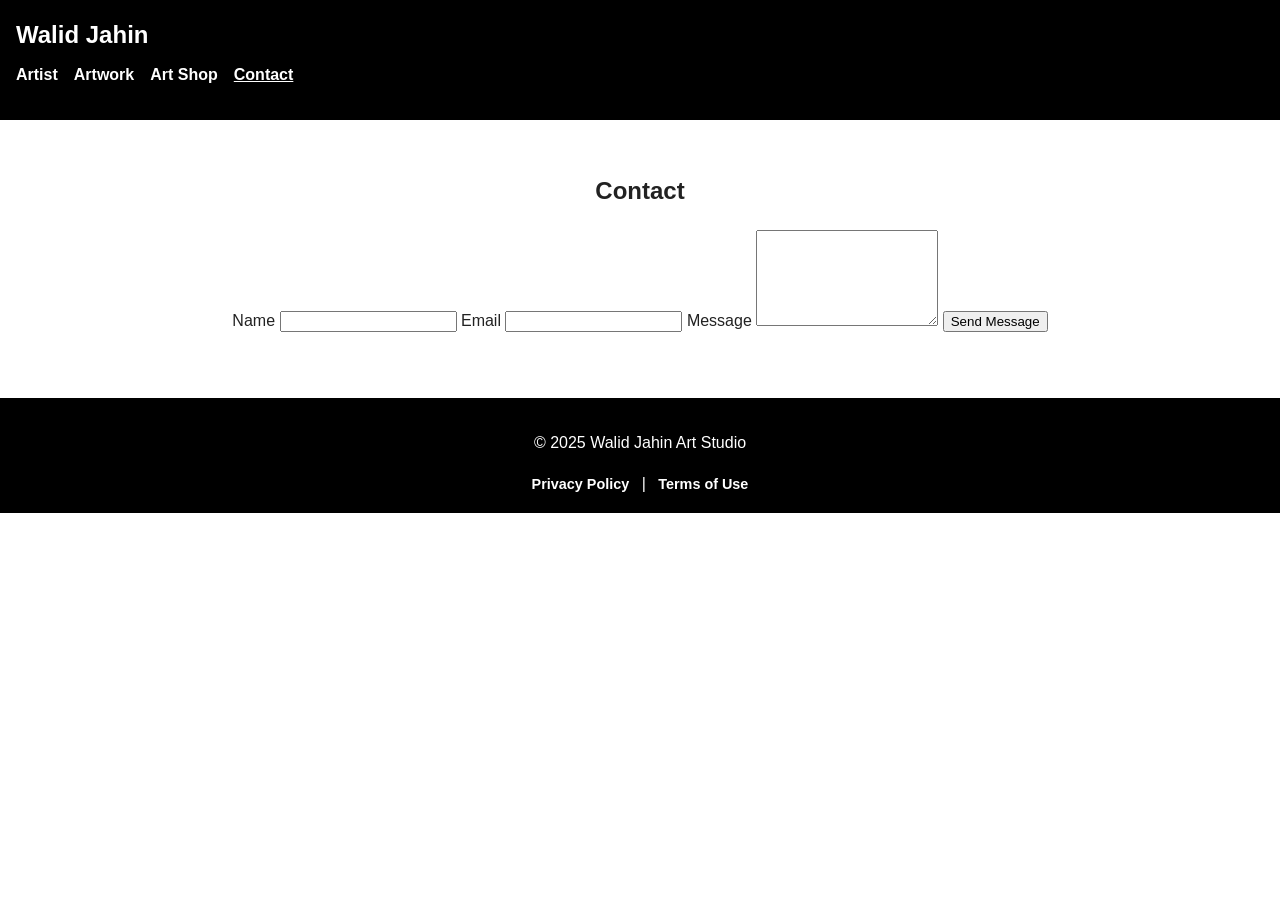
<file: docs/contact.html>
<!DOCTYPE html>
<html lang="en">
<head>
  <meta charset="UTF-8" />
  <meta name="viewport" content="width=device-width, initial-scale=1.0" />
  <title>Contact | Walid Jahin</title>
  <link rel="stylesheet" href="css/style.css" />
</head>
<body>
  <header>
    <h1><a href="index.html">Walid Jahin</a></h1>
    <nav>
      <ul>
        <li><a href="artist.html">Artist</a></li>
        <li><a href="artwork.html">Artwork</a></li>
        <li><a href="artshop.html">Art Shop</a></li>
        <li><a href="contact.html" class="active">Contact</a></li>
      </ul>
    </nav>
  </header>

  <main>
    <section class="contact-form">
      <h2>Contact</h2>
      <form action="#" method="post">
        <label for="name">Name</label>
        <input type="text" id="name" name="name" required />

        <label for="email">Email</label>
        <input type="email" id="email" name="email" required />

        <label for="message">Message</label>
        <textarea id="message" name="message" rows="6" required></textarea>

        <button type="submit">Send Message</button>
      </form>
    </section>
  </main>

  <footer>
    <p>&copy; 2025 Walid Jahin Art Studio</p>
    <nav>
      <a href="privacy.html">Privacy Policy</a> |
      <a href="terms.html">Terms of Use</a>
    </nav>
  </footer>
</body>
</html>
</file>
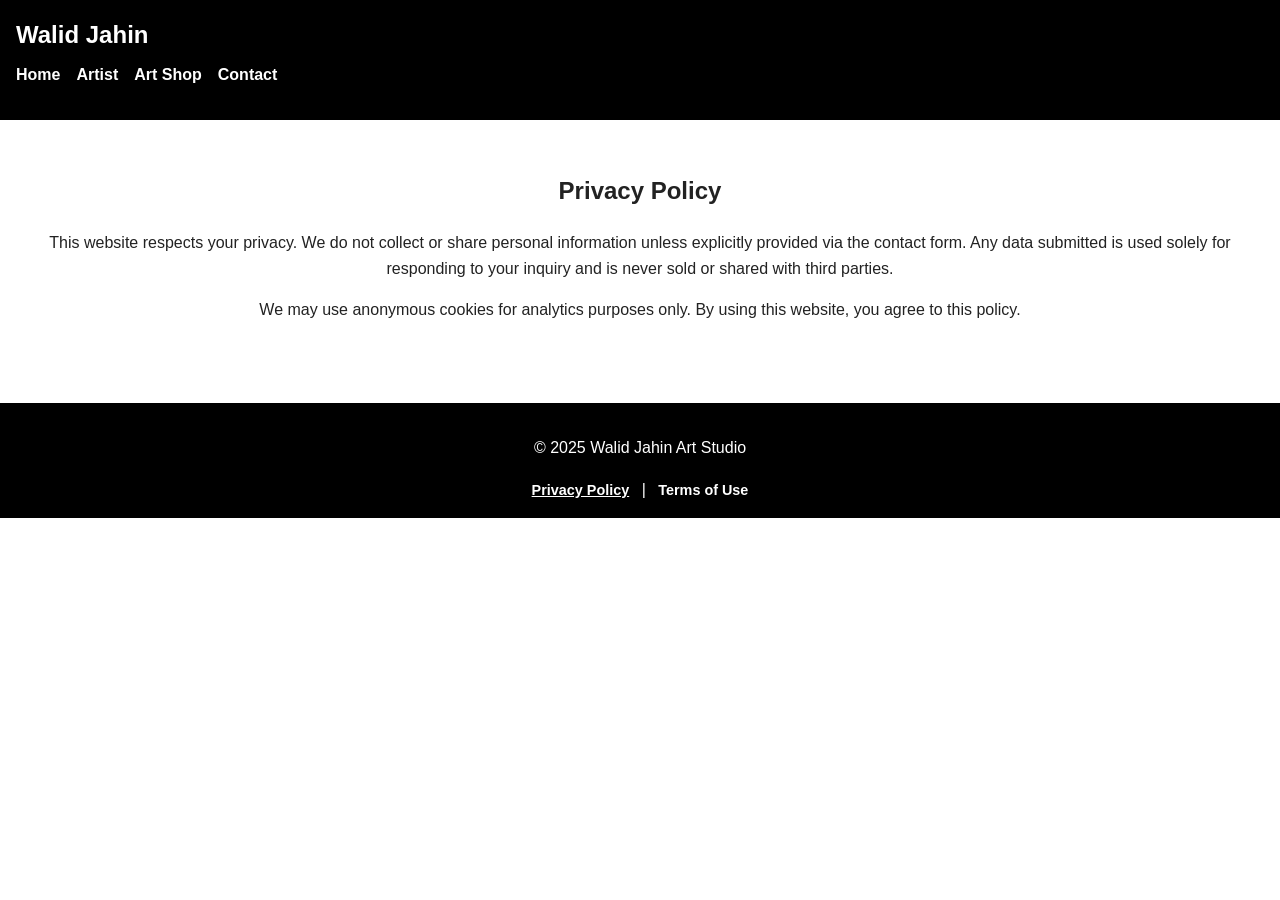
<file: docs/privacy.html>
<!DOCTYPE html>
<html lang="en">
<head>
  <meta charset="UTF-8" />
  <meta name="viewport" content="width=device-width, initial-scale=1.0" />
  <title>Privacy Policy | Walid Jahin</title>
  <link rel="stylesheet" href="css/style.css" />
</head>
<body>
  <header>
    <h1><a href="index.html">Walid Jahin</a></h1>
    <nav>
      <ul>
        <li><a href="index.html">Home</a></li>
        <li><a href="artist.html">Artist</a></li>
        <li><a href="artshop.html">Art Shop</a></li>
        <li><a href="contact.html">Contact</a></li>
      </ul>
    </nav>
  </header>

  <main>
    <section class="policy">
      <h2>Privacy Policy</h2>
      <p>This website respects your privacy. We do not collect or share personal information unless explicitly provided via the contact form. Any data submitted is used solely for responding to your inquiry and is never sold or shared with third parties.</p>
      <p>We may use anonymous cookies for analytics purposes only. By using this website, you agree to this policy.</p>
    </section>
  </main>

  <footer>
    <p>&copy; 2025 Walid Jahin Art Studio</p>
    <nav>
      <a href="privacy.html" class="active">Privacy Policy</a> |
      <a href="terms.html">Terms of Use</a>
    </nav>
  </footer>
</body>
</html>
</file>
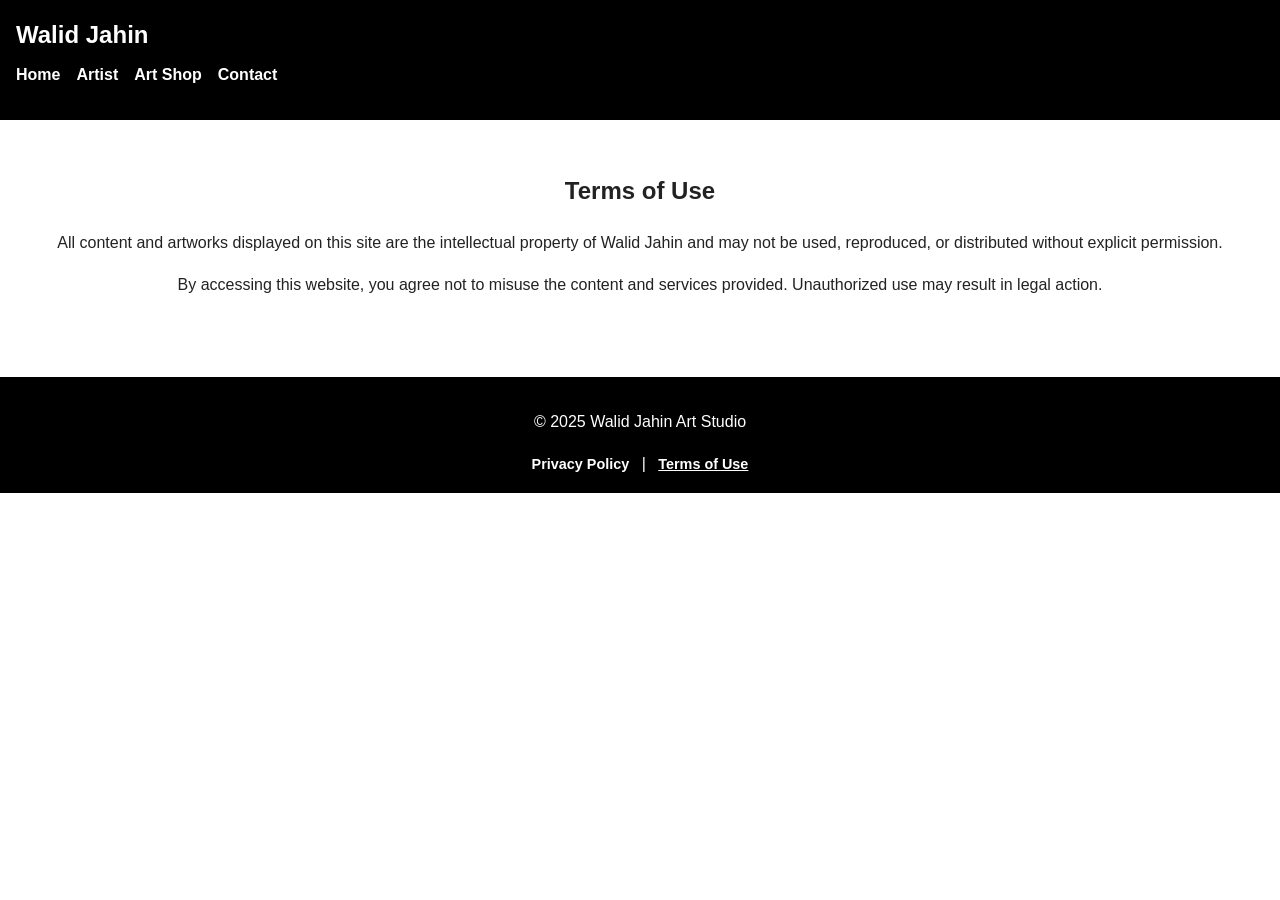
<file: docs/terms.html>
<!DOCTYPE html>
<html lang="en">
<head>
  <meta charset="UTF-8" />
  <meta name="viewport" content="width=device-width, initial-scale=1.0" />
  <title>Terms of Use | Walid Jahin</title>
  <link rel="stylesheet" href="css/style.css" />
</head>
<body>
  <header>
    <h1><a href="index.html">Walid Jahin</a></h1>
    <nav>
      <ul>
        <li><a href="index.html">Home</a></li>
        <li><a href="artist.html">Artist</a></li>
        <li><a href="artshop.html">Art Shop</a></li>
        <li><a href="contact.html">Contact</a></li>
      </ul>
    </nav>
  </header>

  <main>
    <section class="terms">
      <h2>Terms of Use</h2>
      <p>All content and artworks displayed on this site are the intellectual property of Walid Jahin and may not be used, reproduced, or distributed without explicit permission.</p>
      <p>By accessing this website, you agree not to misuse the content and services provided. Unauthorized use may result in legal action.</p>
    </section>
  </main>

  <footer>
    <p>&copy; 2025 Walid Jahin Art Studio</p>
    <nav>
      <a href="privacy.html">Privacy Policy</a> |
      <a href="terms.html" class="active">Terms of Use</a>
    </nav>
  </footer>
</body>
</html>
</file>
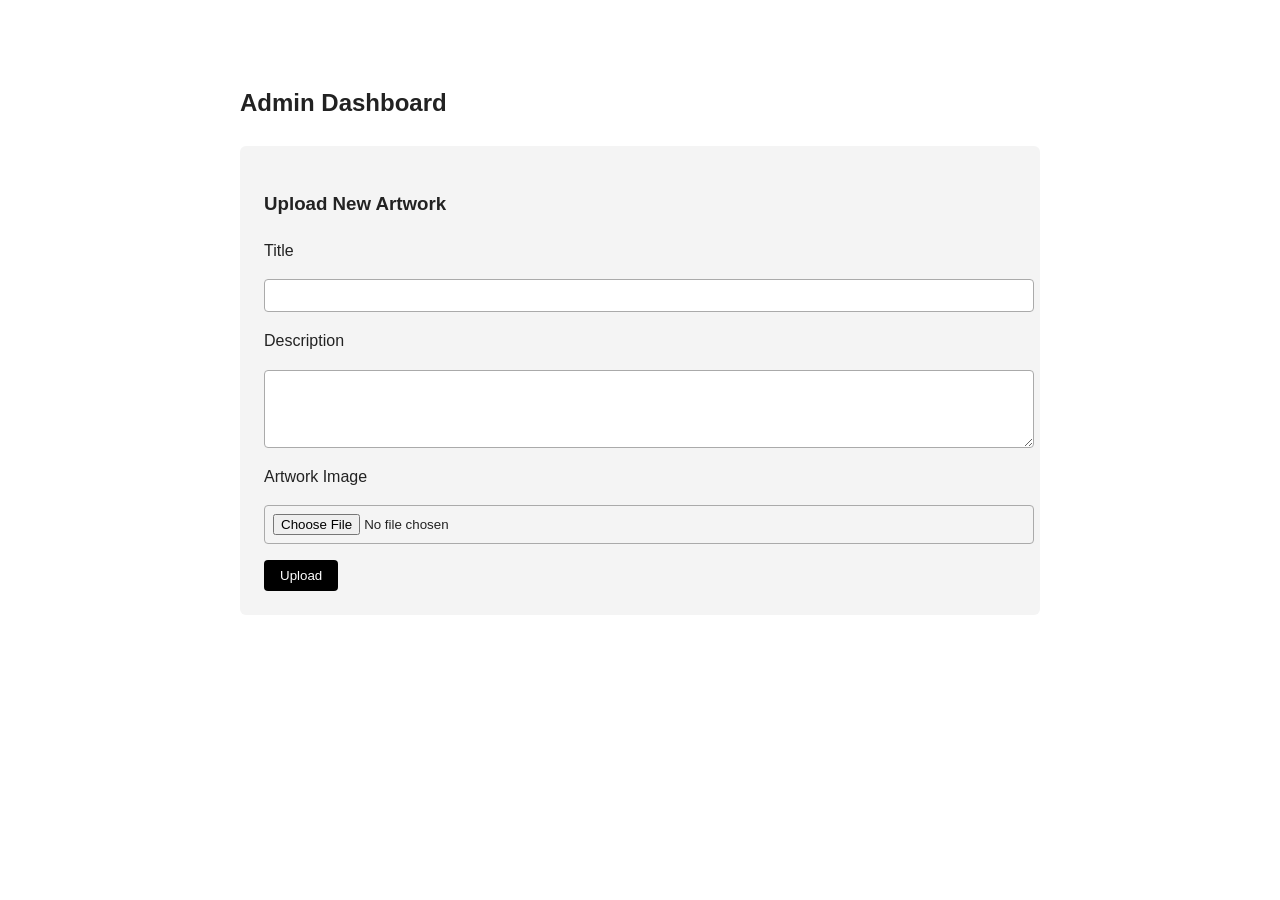
<file: docs/admin/dashboard.html>
<!DOCTYPE html>
<html lang="en">
<head>
  <meta charset="UTF-8">
  <meta name="viewport" content="width=device-width, initial-scale=1.0">
  <title>Admin Dashboard | Walid Jahin</title>
  <link rel="stylesheet" href="../css/style.css">
  <style>
    .dashboard {
      max-width: 800px;
      margin: 2rem auto;
      padding: 2rem;
    }
    .dashboard h2 {
      margin-bottom: 1.5rem;
    }
    .upload-section {
      background: #f4f4f4;
      padding: 1.5rem;
      border-radius: 6px;
    }
    .upload-section label,
    .upload-section input,
    .upload-section textarea {
      display: block;
      width: 100%;
      margin-bottom: 1rem;
    }
    .upload-section input,
    .upload-section textarea {
      padding: 0.5rem;
      border: 1px solid #aaa;
      border-radius: 4px;
    }
    .upload-section button {
      padding: 0.5rem 1rem;
      background: black;
      color: white;
      border: none;
      border-radius: 4px;
      cursor: pointer;
    }
  </style>
</head>
<body>
  <div class="dashboard">
    <h2>Admin Dashboard</h2>

    <section class="upload-section">
      <h3>Upload New Artwork</h3>
      <form action="#" method="post" enctype="multipart/form-data">
        <label for="title">Title</label>
        <input type="text" id="title" name="title" required />

        <label for="description">Description</label>
        <textarea id="description" name="description" rows="4" required></textarea>

        <label for="image">Artwork Image</label>
        <input type="file" id="image" name="image" accept="image/*" required />

        <button type="submit">Upload</button>
      </form>
    </section>
  </div>
</body>
</html>
</file>
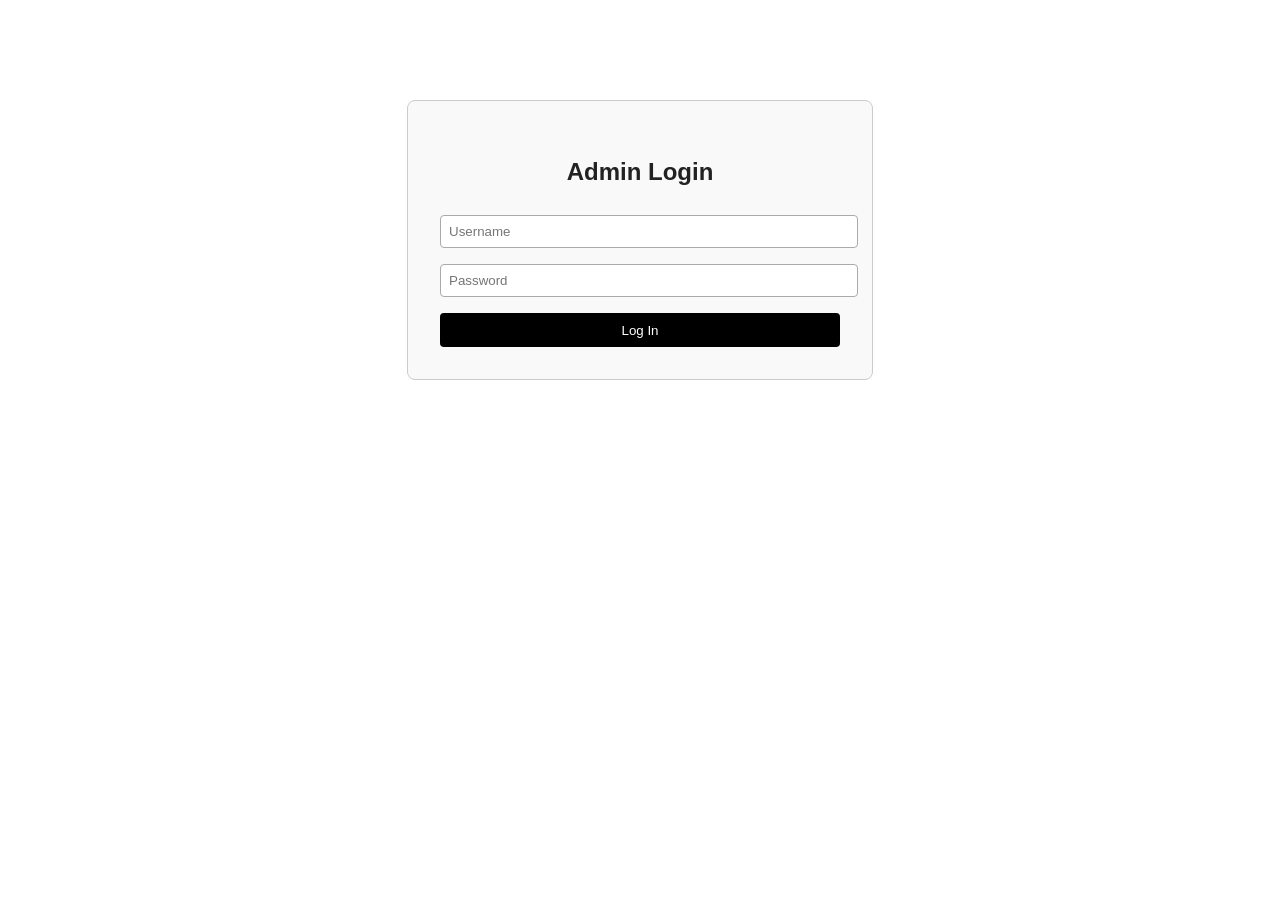
<file: docs/admin/login.html>
<!DOCTYPE html>
<html lang="en">
<head>
  <meta charset="UTF-8">
  <meta name="viewport" content="width=device-width, initial-scale=1.0">
  <title>Admin Login | Walid Jahin</title>
  <link rel="stylesheet" href="../css/style.css">
  <style>
    .login-container {
      max-width: 400px;
      margin: 100px auto;
      padding: 2rem;
      border: 1px solid #ccc;
      border-radius: 8px;
      background: #f9f9f9;
    }
    .login-container h2 {
      text-align: center;
      margin-bottom: 1.5rem;
    }
    .login-container input {
      width: 100%;
      padding: 0.5rem;
      margin-bottom: 1rem;
      border: 1px solid #aaa;
      border-radius: 4px;
    }
    .login-container button {
      width: 100%;
      padding: 0.6rem;
      background: black;
      color: white;
      border: none;
      border-radius: 4px;
      cursor: pointer;
    }
  </style>
</head>
<body>
  <div class="login-container">
    <h2>Admin Login</h2>
    <form action="dashboard.html" method="post">
      <input type="text" name="username" placeholder="Username" required />
      <input type="password" name="password" placeholder="Password" required />
      <button type="submit">Log In</button>
    </form>
  </div>
</body>
</html>
</file>
<file: docs/css/style.css>
/* Global Styles */
body {
  margin: 0;
  padding: 0;
  font-family: 'Noto Sans KR', sans-serif;
  background-color: #fff;
  color: #222;
  line-height: 1.6;
}

a {
  text-decoration: none;
  color: inherit;
}

ul {
  list-style: none;
  padding: 0;
}

header {
  background: #000;
  color: #fff;
  padding: 1rem;
}

header h1 {
  margin: 0;
  font-size: 1.5rem;
}

nav ul {
  display: flex;
  gap: 1rem;
  margin-top: 0.5rem;
}

nav a {
  color: #fff;
  font-weight: bold;
}

nav a.active {
  text-decoration: underline;
}

main {
  padding: 2rem;
}

.hero, .shop-header, .contact-form, .policy, .terms {
  text-align: center;
}

.gallery, .thumbnail-grid, .concept-image-row, .work-gallery, .grid {
  display: flex;
  flex-wrap: wrap;
  gap: 1rem;
  justify-content: center;
  margin-top: 1rem;
}

.gallery img,
.thumbnail-grid img,
.grid img,
.concept-image-row img,
.work-gallery img {
  width: 100%;
  max-width: 300px;
  height: auto;
  object-fit: cover;
}

.item-card {
  border: 1px solid #ccc;
  padding: 1rem;
  text-align: center;
  max-width: 250px;
}

.item-card img {
  width: 100%;
  height: auto;
  margin-bottom: 0.5rem;
}

.item-card button {
  background: #000;
  color: #fff;
  border: none;
  padding: 0.5rem 1rem;
  cursor: pointer;
  border-radius: 4px;
}

footer {
  background: #000;
  color: #fff;
  text-align: center;
  padding: 1rem;
  margin-top: 2rem;
}

footer nav a {
  margin: 0 0.5rem;
  color: #fff;
  font-size: 0.9rem;
}
</file>
